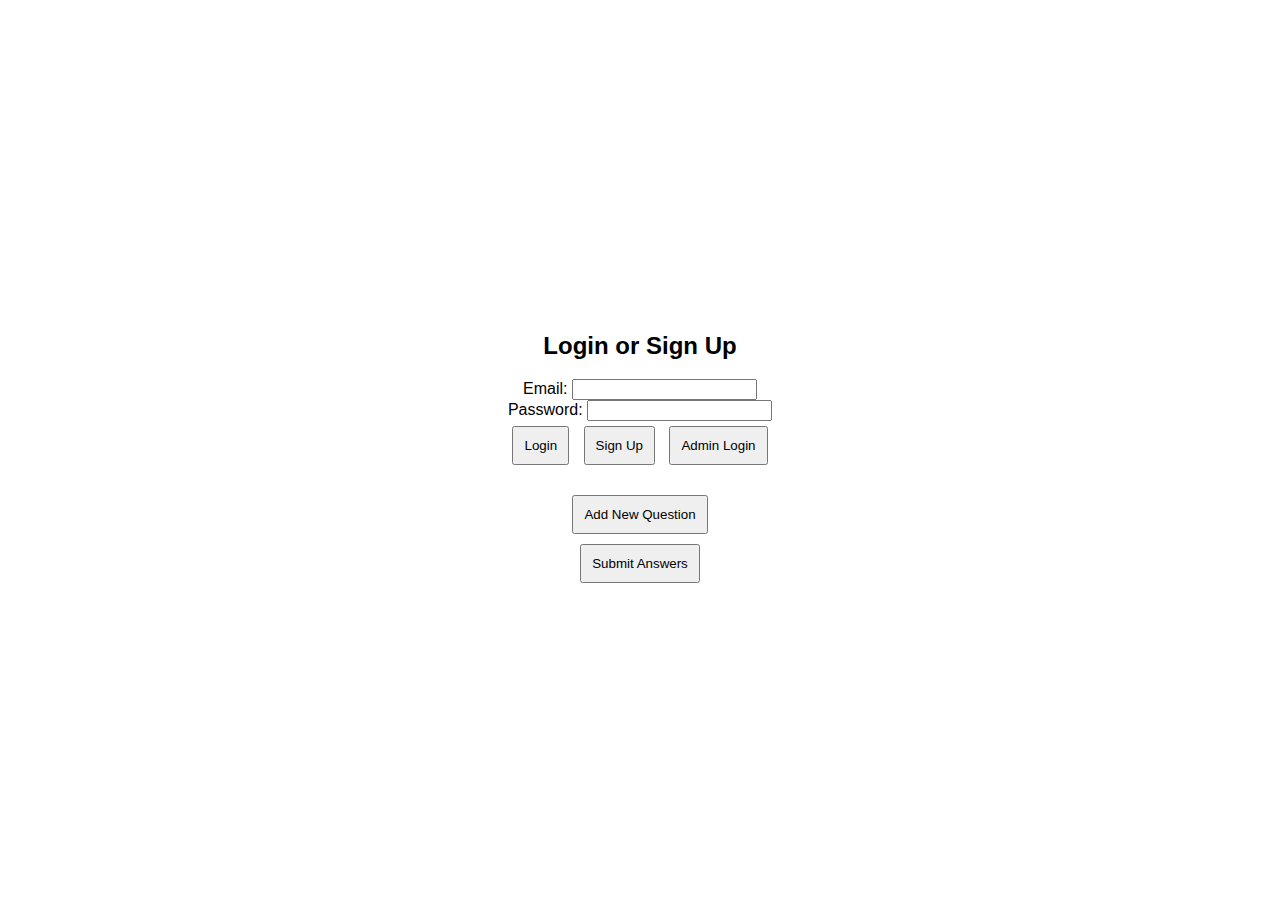
<file: test/index.html>
<!DOCTYPE html>
<html lang="en">
  <head>
    <meta charset="UTF-8" />
    <meta name="viewport" content="width=device-width, initial-scale=1.0" />
    <title>Multiple Choice Test</title>
    <link rel="stylesheet" href="style.css" />
    <style>
      body {
        font-family: Arial, sans-serif;
        margin: 0;
        padding: 0;
        display: flex;
        flex-direction: column;
        align-items: center;
        justify-content: center;
        height: 100vh;
      }

      #auth-form,
      #signup-form,
      #admin-form,
      #addQuestionForm {
        text-align: center;
        margin-bottom: 20px;
      }

      button {
        padding: 10px;
        margin: 5px;
        cursor: pointer;
      }

      .question-container {
        text-align: center;
        margin-bottom: 20px;
      }
    </style>
  </head>

  <body>
    <div id="auth-form">
      <h2>Login or Sign Up</h2>
      <label for="email">Email:</label>
      <input type="email" id="email" required />
      <br />
      <label for="password">Password:</label>
      <input type="password" id="password" required />
      <br />
      <button onclick="authenticateUser()">Login</button>
      <button onclick="showSignupForm()">Sign Up</button>
      <button onclick="showAdminLoginForm()">Admin Login</button>
    </div>

    <div id="signup-form" style="display: none">
      <h2>Sign Up</h2>
      <label for="newEmail">Email:</label>
      <input type="email" id="newEmail" required />
      <br />
      <label for="newPassword">Password:</label>
      <input type="password" id="newPassword" required />
      <br />
      <label for="newFirstName">First Name:</label>
      <input type="text" id="newFirstName" />
      <br />
      <label for="newLastName">Last Name:</label>
      <input type="text" id="newLastName" />
      <br />
      <label for="confirmNewPassword">Confirm Password:</label>
      <input type="password" id="confirmNewPassword" required />
      <br />
      <button onclick="signupUser()">Sign Up</button>
    </div>
    <div id="admin-form" style="display: none">
      <p><strong>Please enter your admin credentials.</strong></p>
      <h2>Admin Login</h2>
      <label for="adminEmail">Admin Email:</label>
      <input type="email" id="adminEmail" required />
      <br />
      <label for="adminPassword">Admin Password:</label>
      <input type="password" id="adminPassword" required />
      <br />
      <button onclick="adminLogin()">Login</button>
    </div>

    <button onclick="showAddQuestionForm()">Add New Question</button>

    <div id="addQuestionForm" style="display: none">
      <h2>Add New Question</h2>
      <label for="newQuestionSubject">Subject:</label>
      <input type="text" id="newQuestionSubject" required />
      <br />
      <label for="newQuestion">Question:</label>
      <input type="text" id="newQuestion" required />
      <br />
      <label for="newOptions">Options (comma-separated):</label>
      <input type="text" id="newOptions" required />
      <br />
      <label for="newCorrectAnswer">Correct Answer (index):</label>
      <input type="number" id="newCorrectAnswer" required />
      <br />
      <button onclick="addNewQuestion()">Add Question</button>
    </div>

    <div class="question-container" id="subject1">
      <h2>biology</h2>
    </div>

    <div class="question-container" id="subject2">
      <h2>Subject 2</h2>
    </div>

    <div class="question-container" id="subject3">
      <h2>Subject 3</h2>
    </div>

    <div class="question-container" id="subject4">
      <h2>Subject 4</h2>
    </div>

    <button onclick="calculateScore()">Submit Answers</button>
    <div id="result"></div>
    <div id="userData"></div>

    <script src="script.js"></script>
  </body>
</html>
</file>
<file: test/style.css>
body {
  font-family: Arial, sans-serif;
  margin: 20px;
}

.question-container {
  margin-bottom: 20px;
  display: none;
}

button {
  padding: 10px;
  margin-top: 10px;
  cursor: pointer;
}

#result {
  margin-top: 20px;
}

#auth-form {
  margin-top: 20px;
}
.options-container label.correct-answer {
  color: green;
  font-weight: bold;
}

.options-container label.wrong-answer {
  color: red;
  font-weight: bold;
}
</file>
